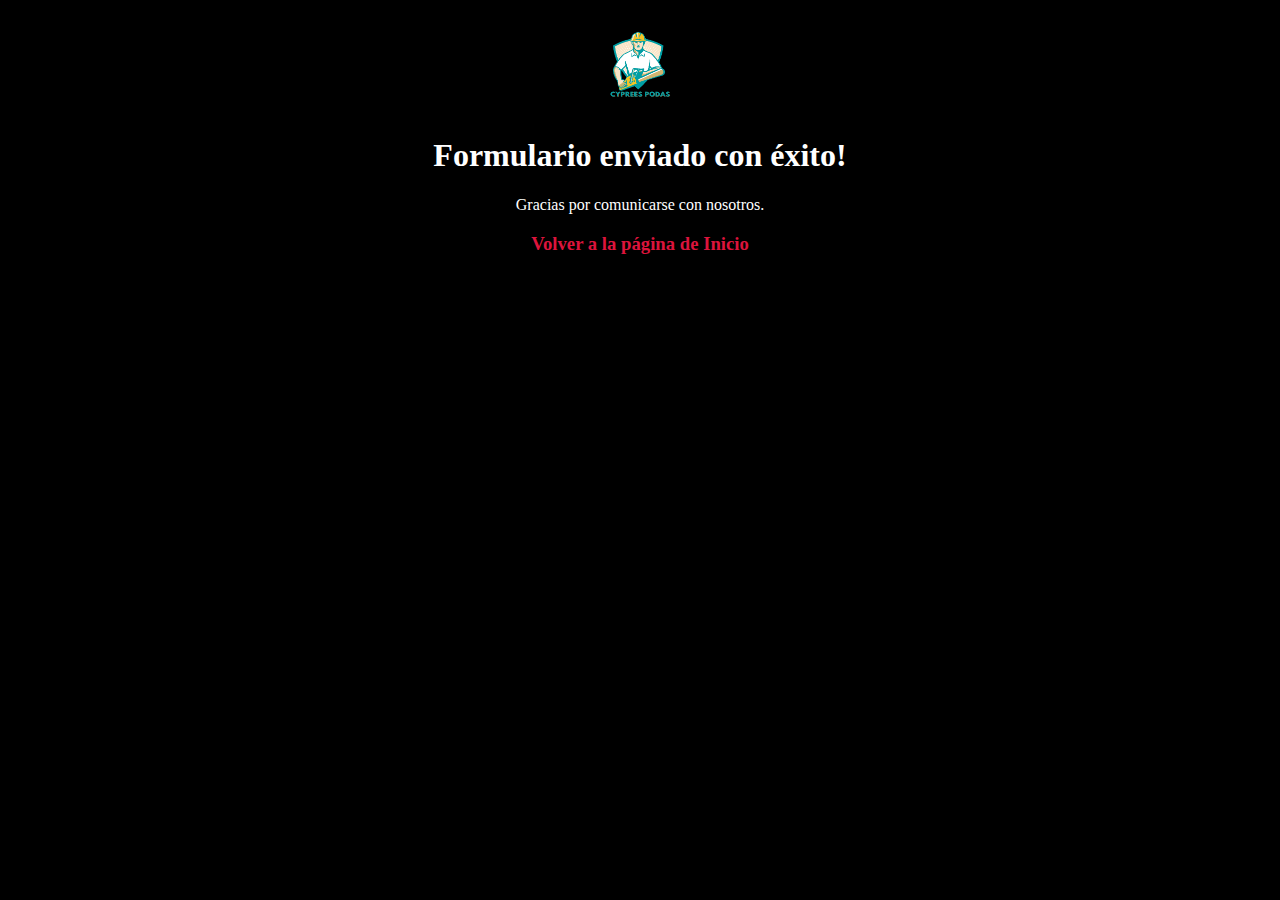
<file: exitos.html>
<!DOCTYPE html>
<html lang="en">
<head>
    <link rel="icon" href="/img/logo.png">
    <meta charset="UTF-8">
    <meta name="viewport" content="width=device-width, initial-scale=1.0">
    <title>BIG GARDEN - Formulario Enviado</title>
</head>
<body>
    
    <style>
        body {
            margin: 0;
            padding: 0;
            background: black;
        }
        h1{
            text-align: center;
            color: white;
        }

        p{
            text-align: center;
            color: white;
        }
        h2 {
            text-align: center;
        }

        h3{
            text-align: center;
        }

        a {
            text-decoration: none;
            text-transform: none;
            color: crimson;
        }


    </style>
    <div class="container">

        <h2><img src="/img/logo.png" alt="" style="width: 100px; height: 90px;"></h2>

<h1 class="text-center">Formulario enviado con éxito!</h1>
    <p class="text-center">Gracias por comunicarse con nosotros.</p>
    <h3> <a href="index">Volver a la página de Inicio</a> </h3>
</div>

</body>
</html>
</file>
